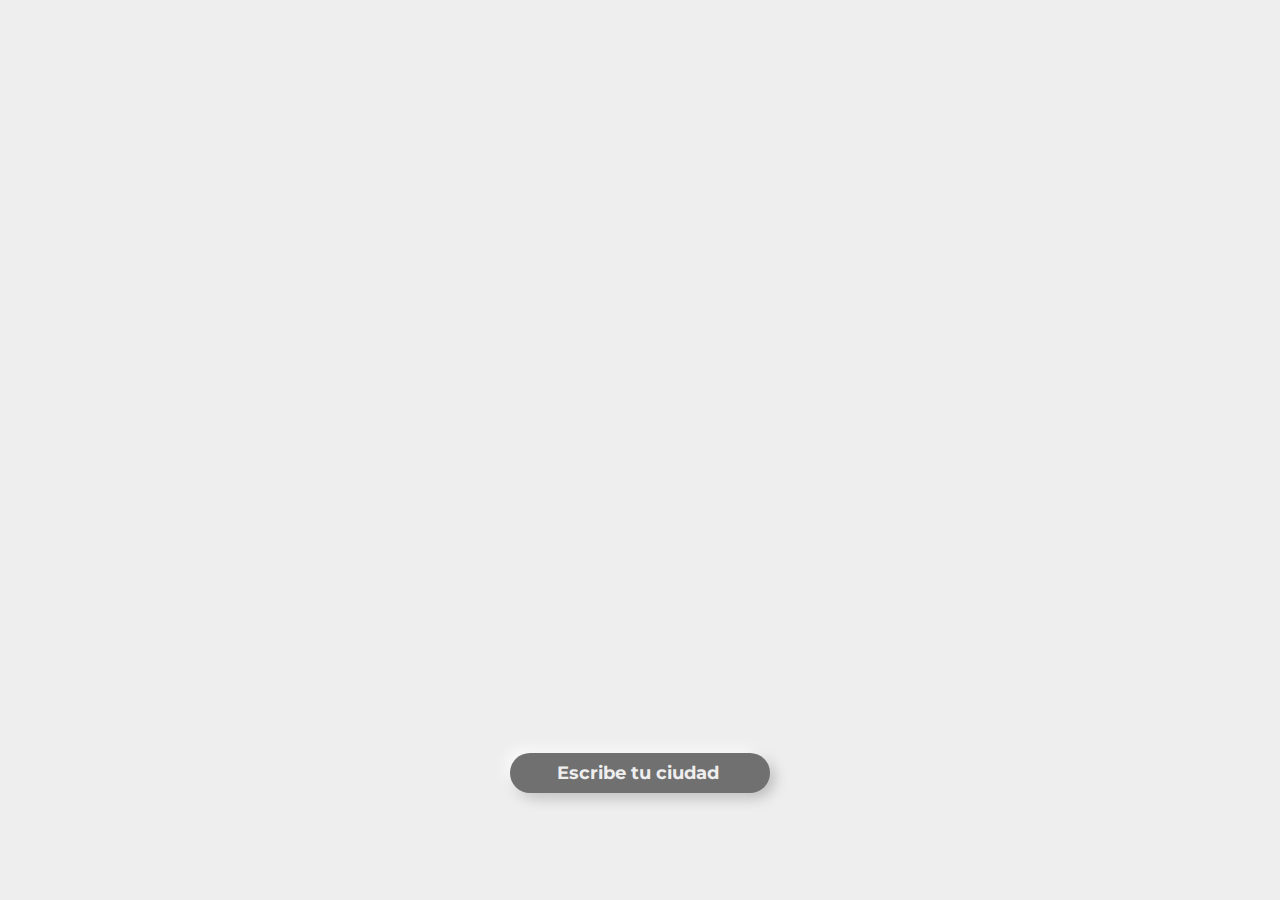
<file: proyectos/Weather/index.html>
<!DOCTYPE html>
<html lang="en">
  <head>
    <meta charset="UTF-8" />
    <meta name="viewport" content="width=device-width, initial-scale=1.0" />
    <title>Weather app - JS</title>
    <link rel="stylesheet" href="css/style.css" />
    <link
      href="https://fonts.googleapis.com/css2?family=Montserrat:ital,wght@0,300;0,400;0,500;1,700&display=swap"
      rel="stylesheet"
    />
    <!-- Global site tag (gtag.js) - Google Analytics -->
<script async src="https://www.googletagmanager.com/gtag/js?id=UA-180713689-1"></script>
<script>
  window.dataLayer = window.dataLayer || [];
  function gtag(){dataLayer.push(arguments);}
  gtag('js', new Date());

  gtag('config', 'UA-180713689-1');
</script>

  </head>
  <body>
    <div class="app-container ">
      <div class="weather-icon opacity">
       
      </div>

      <section class="claim-info">
        <h2 class="claim-info__element hiden"> 
          <span class="text"> - Coge la chaqueta que luego refresca. </span>  </h2>
        <h2 class="claim-info__element hiden"> 
          <span class="text"> - Abuela, ¡que hace sol! </span> </h2>
        <h2 class="claim-info__element--bold hiden">
          <span class="text"> Escribe tu ciudad,<br> y que tu abuela  se quede tranquila. </span></h2>
       
      </section>



      <main class="weather-info opacity ">

        <section class="main-info">
          <div class="main-info__temp"> <span>°</span></div>
          <section>
            <div class="main-info__city"></div>
            <div class="main-info__description"></div>
          </section>
        </section>

        <section class="second-info">
          <section class="second-info__humidity">
            <div class="humidity__value"></div>
            <div class="humidity__title">Humidity</div>
          </section>

          <section class="second-info__max-min">
            <div class="max-min__value"></div>
            <div class="max-min__title">Min-Max</div>
          </section>

          <section class="second-info__wind">
            <div class="wind__value">3</div>
            <div class="wind__title">Wind</div>
          </section>
        </section>
      </main>

      <input
        class="search-city "
        type="text"
        autocomplete="off"
        onfocus="this.value=''"
        placeholder="Escribe tu ciudad "
     
      />
     

    </div>

 
    <script src="https://cdnjs.cloudflare.com/ajax/libs/gsap/3.5.1/gsap.min.js" 
    integrity="sha512-IQLehpLoVS4fNzl7IfH8Iowfm5+RiMGtHykgZJl9AWMgqx0AmJ6cRWcB+GaGVtIsnC4voMfm8f2vwtY+6oPjpQ==" 
    crossorigin="anonymous"></script>

    <script src="js/main.js"></script>
  </body>
</html>
</file>
<file: proyectos/Weather/css/style.css>
/* ----------- Generales  ----------- */

:root {
  --lightGrey: #efeeee;
  --dark: #707070;
  --blue: #959fac;
  --maximaAnchura: 536px;
  --minimaAnchura: 260px;
  --fuente: "Montserrat", sans-serif;
}

* {
  box-sizing: border-box;
  font-family: var(--fuente);
}

html,
body {
  height: 100%;
  margin: 0;
  padding: 0;
}

body {
  background-color: var(--lightGrey);
}

.opacity {
  opacity: 0;
  visibility: hidden;
}

.app-container {
  height: 100vh;
  max-width: 1920px;
  position: relative;
  display: flex;
  flex-direction: column;
  justify-content: center;
  align-items: center;
  color: var(--dark);
  overflow: hidden;
}

/* ----------- Texto entrada  ----------- */

.claim-info {
  position: absolute;
  width: 100vw;
  top: 10vh;
  padding: 0 10vw;
  font-size: 26px;
  line-height: 70px;
  text-align: left;
  opacity: 1;
}


.hiden {
  background-color: var(--lightGrey);
  overflow: hidden;
}

.hiden span {
  transform: translateY(100%);
  display: inline-block;
}

.claim-info__element {
  font-weight: 300;
}

.claim-info__element--bold {
  display: block;
  margin-top: 10vh;
  font-weight: 700;
  font-size: 65px;
  line-height: 90px;
  /* text-align: center; */
}

@media screen and (max-width: 800px) {

  .app-container {
    height: 100vh;
    padding-bottom: 5vh;
  
  
  }

  .claim-info {
    top: 20vh;
    font-size: 16px;
    line-height: 50px;
  }

  .claim-info__element--bold {
    font-size: 36px;
    line-height: 50px;
  }
}

@media screen and (max-width: 500px) {
  .claim-info {
    top: 15vh;
    font-size: 12px;
    line-height: 30px;
  }

  .claim-info__element--bold {
    font-size: 26px;
    line-height: 40px;
  }
}

/* ----------- Icono weather  ----------- */
.weather-icon {
  position: absolute;
  top: 0px;
  right: 0px;
}
.weather-icon__element {
  height: 600px;
  width: auto;
}

@media screen and (max-width: 1024px) {
  .weather-icon__element {
    height: 400px;
    width: auto;
  }
}

@media screen and (max-width: 500px) {
  .weather-icon__element {
    height: 100%;
    width: auto;
  }
}

/* ----------- Información principal  ----------- */
.weather-info {
  width: var(--maximaAnchura);
  min-width: var(--minimaAnchura);
  margin: 0 10rem 10rem 10rem;
}

.main-info {
  display: flex;
  justify-content: space-between;
  text-align: right;
  margin-top: 10rem;
  margin-bottom: 5rem;
}

.main-info__temp {
  font-size: 135px;
  font-weight: 300;
}

.main-info__city {
  font-size: 45px;
  font-weight: 400;
  margin-top: 1rem;
}

.main-info__description {
  font-size: 28px;
  font-weight: 300;
  margin-top: 2rem;
}

@media screen and (max-width: 1024px) {
  .weather-info {
    width: var(--minimaAnchura);
  }
  .main-info__temp {
    font-size: 85px;
  }

  .main-info__city {
    font-size: 22px;
  }

  .main-info__description {
    font-size: 18px;
  }
}

@media screen and (max-width: 500px) {
  .weather-info {
    margin: 5rem 10rem 3rem 10rem;
  }
  .main-info {
    margin-top: 12rem;
    margin-bottom: 3rem;
  }
}
/* ----------- Información secundaria  ----------- */

.second-info {
  display: flex;
  justify-content: space-between;
}

.humidity__title,
.max-min__title,
.wind__title {
  font-size: 26px;
  font-weight: 300;
}
.humidity__value,
.max-min__value,
.wind__value {
  font-size: 40px;
  font-weight: 500;
}

.second-info__humidity,
.second-info__max-min,
.second-info__wind {
  text-align: center;
}

@media screen and (max-width: 1024px) {
  .humidity__title,
  .wind__title,
  .max-min__title {
    font-size: 14px;
    font-weight: 300;
  }
  .humidity__value,
  .wind__value,
  .max-min__value {
    font-size: 20px;
    font-weight: 500;
  }
}

/* ----------- Boton buscar ciudad  ----------- */

.search-city {
  border-radius: 25px;
  border: 0px;
  height: 40px;
  width: 260px;
  font-size: 18px;
  font-weight: 700;
  box-shadow: -5px -5px 15px -2px rgb(255, 255, 255),
    5px 5px 15px -2px rgba(0, 0, 0, 0.28);
  color: var(--lightGrey);
  text-align: center;
  outline: none;

  background-color: var(--dark);
  transition: 0.4s ease-in-out;
}

.search-city:focus {
  background-color: var(--lightGrey);
  color: var(--dark);
  border: 2px solid var(--dark);
}
::placeholder {
  color: var(--lightGrey);
  text-align: center;
}

@media screen and (max-width: 1024px) {
  .search-city {
    width: 192px;
    font-size: 16px;
    
  }
}
</file>
